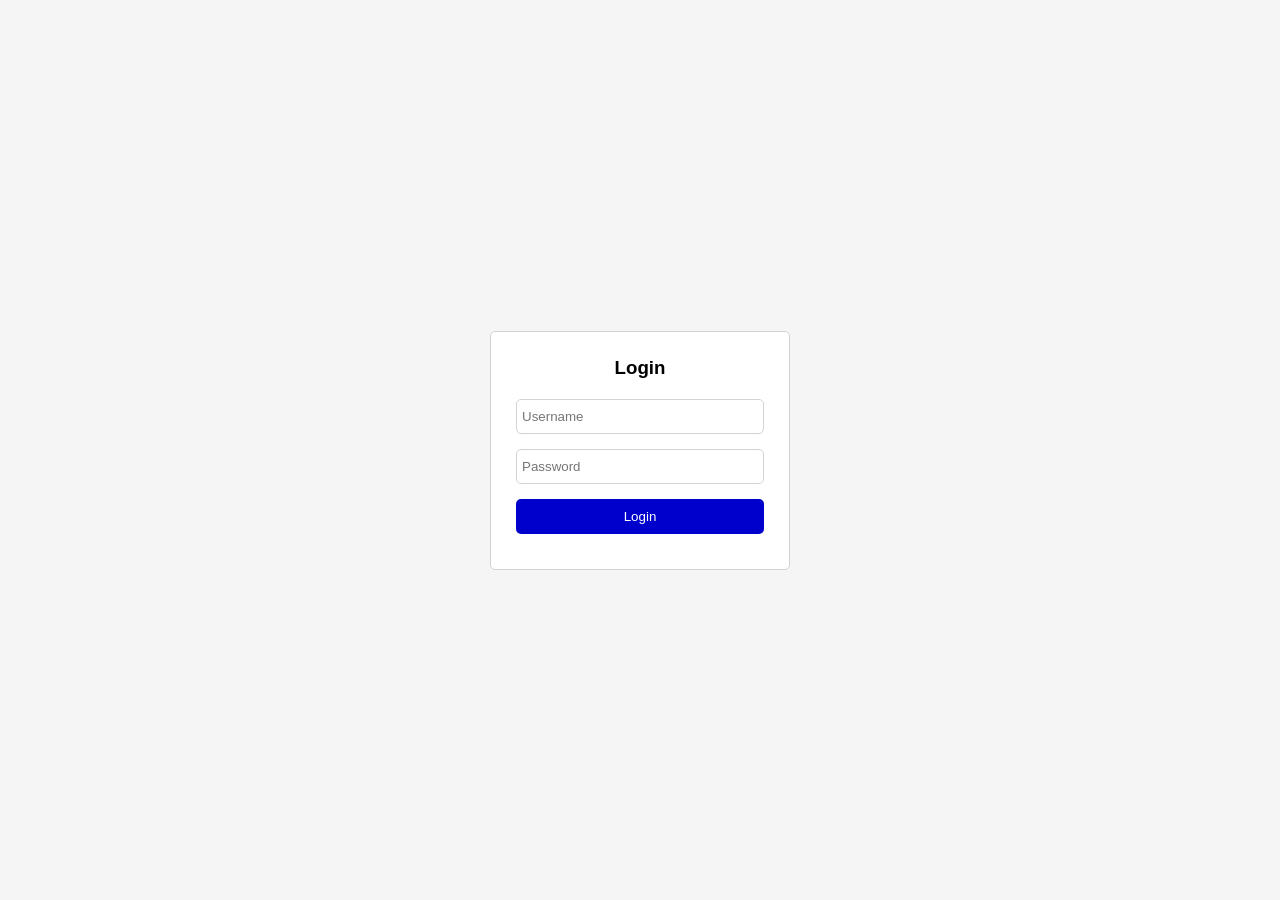
<file: laboratory-activity-3/index.html>
<!DOCTYPE html>
<html lang="en">
<head>
    <meta charset="UTF-8">
    <meta name="viewport" content="width=device-width, initial-scale=1.0">
    <link rel="stylesheet" href="styles.css">
    <title>Login</title>
</head>
<body>
    <div class="container">
        <h3>Login</h3>
        <form action="">
            <div class="form-group">
                <input type="text" class="form-control" placeholder="Username" required>
            </div>
            <div class="form-group">
                <input type="text" class="form-control" placeholder="Password" required>
            </div>
            <button type="submit" class="btn">Login</button>
        </form>
    </div>
</body>
</html>
</file>
<file: laboratory-activity-3/styles.css>
* {
    margin: 0;
    padding: 0;
    box-sizing: border-box;
}

body {
    font-family: Arial, sans-serif;
    font-size: medium;
    background-color: whitesmoke;
    display: flex;
    justify-content: center;
    align-items: center;
    height: 100vh;
}

.container {
    background-color: white;
    border: 1.5px solid lightgray;
    border-radius: 5px;
    padding: 25px;
    width: 300px;
}

h3 {
    text-align: center;
    margin-bottom: 20px;
}

.form-group {
    margin-bottom: 15px;
}

.form-control {
    border: 1.5px solid lightgray;
    border-radius: 5px;
    padding: 5px;
    width: 100%;
    height: 35px;
}

.form-control:focus {
    outline: none;
    border-color: mediumblue;
}

.btn {
    background-color: mediumblue;
    color: white;
    border: none;
    border-radius: 5px;
    display: block;
    width: 100%;
    height: 35px;
    margin: 10px auto;
    padding: 5px;
    text-align: center;
    cursor: pointer;
}

.btn:hover {
    background-color: gray;
}
</file>
